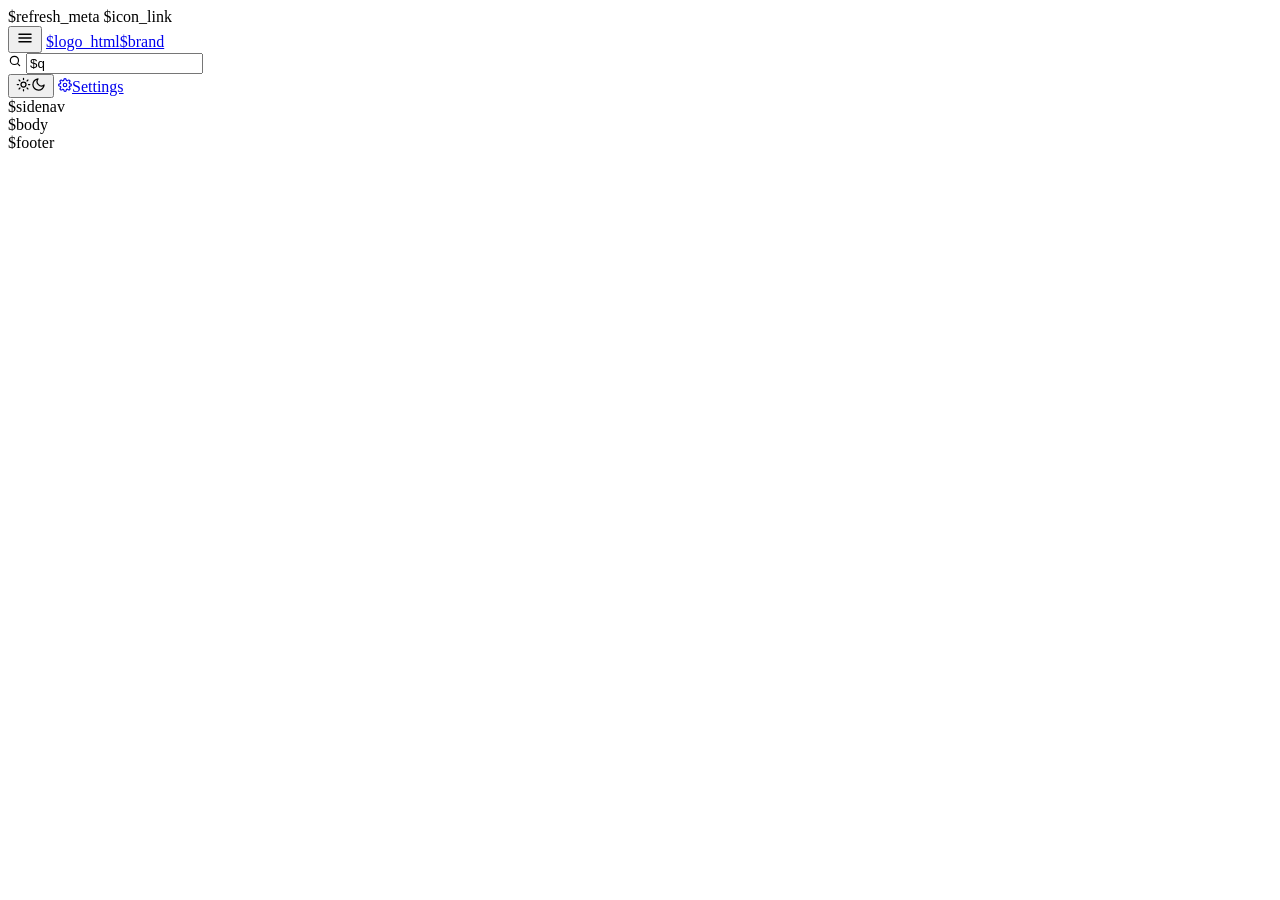
<file: src/dbtriage/templates/base.html>
<!doctype html>
<html lang="en" data-theme="$theme">
<head>
<meta charset="utf-8">
<meta name="viewport" content="width=device-width, initial-scale=1">
<title>$title</title>
<script>try{var t=localStorage.getItem('dbtriage.theme');if(t==='dark'||t==='light')document.documentElement.setAttribute('data-theme',t)}catch(e){}</script>
$refresh_meta
$icon_link
<style>
$css
</style>
<style>
$custom_css
</style>
</head>
<body>
<header class="top">
  <div class="left">
    <button type="button" id="nav-toggle" class="navtoggle" aria-label="toggle navigation" aria-expanded="true"><svg width="18" height="18" viewBox="0 0 24 24" fill="none" stroke="currentColor" stroke-width="2" stroke-linecap="round" aria-hidden="true"><path d="M4 7h16M4 12h16M4 17h16"/></svg></button>
    <a class="brand" href="/">$logo_html<span>$brand</span></a>
  </div>
  <div class="right">
    <form class="search" action="/search" method="get" role="search">
      <span class="ico"><svg width="14" height="14" viewBox="0 0 24 24" fill="none" stroke="currentColor" stroke-width="2" stroke-linecap="round" aria-hidden="true"><circle cx="11" cy="11" r="7"/><path d="m20 20-3.5-3.5"/></svg></span>
      <input type="search" name="q" placeholder="Search targets, SQL ids…" aria-label="Search" value="$q">
    </form>
    <button type="button" id="theme-toggle" class="theme" aria-label="Switch theme" title="Switch theme"><svg class="sun" width="15" height="15" viewBox="0 0 24 24" fill="none" stroke="currentColor" stroke-width="2" stroke-linecap="round" stroke-linejoin="round" aria-hidden="true"><circle cx="12" cy="12" r="4"/><path d="M12 2v2M12 20v2M4.9 4.9l1.4 1.4M17.7 17.7l1.4 1.4M2 12h2M20 12h2M4.9 19.1l1.4-1.4M17.7 6.3l1.4-1.4"/></svg><svg class="moon" width="15" height="15" viewBox="0 0 24 24" fill="none" stroke="currentColor" stroke-width="2" stroke-linecap="round" stroke-linejoin="round" aria-hidden="true"><path d="M21 12.8A9 9 0 1 1 11.2 3a7 7 0 0 0 9.8 9.8z"/></svg></button>
    <a class="btn" href="/settings"><svg width="14" height="14" viewBox="0 0 24 24" fill="none" stroke="currentColor" stroke-width="2" stroke-linecap="round" stroke-linejoin="round" aria-hidden="true"><circle cx="12" cy="12" r="3"/><path d="M19.4 15a1.7 1.7 0 0 0 .3 1.8l.1.1a2 2 0 1 1-2.8 2.8l-.1-.1a1.7 1.7 0 0 0-1.8-.3 1.7 1.7 0 0 0-1 1.5V21a2 2 0 1 1-4 0v-.1a1.7 1.7 0 0 0-1.1-1.5 1.7 1.7 0 0 0-1.8.3l-.1.1a2 2 0 1 1-2.8-2.8l.1-.1a1.7 1.7 0 0 0 .3-1.8 1.7 1.7 0 0 0-1.5-1H3a2 2 0 1 1 0-4h.1a1.7 1.7 0 0 0 1.5-1.1 1.7 1.7 0 0 0-.3-1.8l-.1-.1a2 2 0 1 1 2.8-2.8l.1.1a1.7 1.7 0 0 0 1.8.3H9a1.7 1.7 0 0 0 1-1.5V3a2 2 0 1 1 4 0v.1a1.7 1.7 0 0 0 1 1.5 1.7 1.7 0 0 0 1.8-.3l.1-.1a2 2 0 1 1 2.8 2.8l-.1.1a1.7 1.7 0 0 0-.3 1.8V9a1.7 1.7 0 0 0 1.5 1H21a2 2 0 1 1 0 4h-.1a1.7 1.7 0 0 0-1.5 1z"/></svg>Settings</a>
  </div>
</header>
<div class="shell">
<nav class="side" aria-label="targets">
$sidenav
</nav>
<main>
$body
</main>
</div>
<aside id="panel" class="panel" hidden aria-label="report file">
  <div class="panel-head"><b id="panel-title"></b><span class="grow"></span>
    <a id="panel-raw" href="#" target="_blank" rel="noopener">open raw</a>
    <button type="button" id="panel-close" class="x" aria-label="close">×</button></div>
  <pre id="panel-body"></pre>
</aside>
<div class="toasts" id="toasts" role="status" aria-live="polite"></div>
<footer>$footer</footer>
<script>
(function () {
  var nav = document.getElementById('nav-toggle'), KEY = 'dbtriage.nav';
  function setNav(open) {
    document.body.classList.toggle('nav-collapsed', !open); nav.setAttribute('aria-expanded', open ? 'true' : 'false');
    try { localStorage.setItem(KEY, open ? 'open' : 'closed'); } catch (e) {}
  }
  var saved = null; try { saved = localStorage.getItem(KEY); } catch (e) {}
  if (saved === 'closed') setNav(false);
  nav.addEventListener('click', function () { setNav(document.body.classList.contains('nav-collapsed')); });
  var root = document.documentElement, tbtn = document.getElementById('theme-toggle');
  function isDark() {
    var t = root.getAttribute('data-theme');
    return t === 'dark' || (t !== 'light' && window.matchMedia && window.matchMedia('(prefers-color-scheme: dark)').matches);
  }
  function label() { var l = isDark() ? 'Switch to light theme' : 'Switch to dark theme'; tbtn.setAttribute('aria-label', l); tbtn.title = l; }
  label();
  tbtn.addEventListener('click', function () {
    var next = isDark() ? 'light' : 'dark';
    root.setAttribute('data-theme', next); label();
    try { localStorage.setItem('dbtriage.theme', next); } catch (e) {}
  });
  document.querySelectorAll('[data-dialog]').forEach(function (b) {
    b.addEventListener('click', function () { var d = document.getElementById(b.getAttribute('data-dialog')); if (d) d.showModal(); });
  });
  // ---- toasts and in-place form saves (forms marked data-ajax; without JS they post and reload as before)
  var toasts = document.getElementById('toasts');
  function toast(text, kind) {
    var t = document.createElement('div'); t.className = 'toast ' + (kind || 'good');
    var m = document.createElement('span'); m.className = 'tmsg'; m.textContent = text; t.appendChild(m);
    var x = document.createElement('button'); x.type = 'button'; x.setAttribute('aria-label', 'dismiss'); x.textContent = '×'; t.appendChild(x);
    function bye() { t.classList.add('out'); setTimeout(function () { t.remove(); }, 260); }
    x.addEventListener('click', bye); setTimeout(bye, kind === 'bad' ? 9000 : 4000);
    toasts.appendChild(t);
  }
  window.dbtriageToast = toast;
  try { var pending = sessionStorage.getItem('dbtriage.toast'); if (pending) { sessionStorage.removeItem('dbtriage.toast'); pending = JSON.parse(pending); toast(pending.text, pending.kind); } } catch (e) {}
  document.addEventListener('submit', function (e) {
    var form = e.target; if (!form.hasAttribute || !form.hasAttribute('data-ajax')) return;
    e.preventDefault();
    var btn = e.submitter, url = (btn && btn.getAttribute('formaction')) || form.getAttribute('action');
    var data = new URLSearchParams(new FormData(form, btn));
    form.setAttribute('aria-busy', 'true');
    fetch(url, { method: 'POST', credentials: 'same-origin', body: data, headers: { 'Content-Type': 'application/x-www-form-urlencoded' } })
      .then(function (r) { return r.text().then(function (t) { return { ok: r.ok, status: r.status, html: t }; }); })
      .then(function (res) {
        var doc = new DOMParser().parseFromString(res.html, 'text/html');
        var n = doc.querySelector('main .notice:not(.degraded)'), kind = res.ok && !(n && n.classList.contains('bad')) ? 'good' : 'bad';
        var text = n ? n.textContent.trim() : (res.ok ? 'saved' : 'failed (' + res.status + ')');
        var mode = form.getAttribute('data-ajax');
        if (mode === 'reload' && kind === 'good') {
          try { sessionStorage.setItem('dbtriage.toast', JSON.stringify({ text: text, kind: kind })); } catch (e) {}
          location.reload(); return;
        }
        if (mode === 'refresh-card' && kind === 'good') {
          var cards = [].slice.call(document.querySelectorAll('main .card')), i = cards.indexOf(form.closest('.card'));
          var fresh = doc.querySelectorAll('main .card')[i];
          if (i >= 0 && fresh) cards[i].replaceWith(document.importNode(fresh, true));
        }
        toast(text, kind);
      })
      .catch(function (err) { toast('could not save: ' + err.message, 'bad'); })
      .then(function () { form.removeAttribute('aria-busy'); });
  });

  // ---- file drawer
  var panel = document.getElementById('panel'), body = document.getElementById('panel-body'),
      title = document.getElementById('panel-title'), raw = document.getElementById('panel-raw');
  function close() { panel.hidden = true; document.body.classList.remove('panel-open'); }
  function open(href, name) {
    title.textContent = name; raw.href = href; body.textContent = 'loading…';
    panel.hidden = false; document.body.classList.add('panel-open');
    fetch(href, { credentials: 'same-origin' }).then(function (r) {
      if (!r.ok) throw new Error(r.status + ' ' + r.statusText);
      var json = (r.headers.get('content-type') || '').indexOf('json') >= 0;
      return r.text().then(function (t) { if (!json) return t; try { return JSON.stringify(JSON.parse(t), null, 2); } catch (e) { return t; } });
    }).then(function (t) { body.textContent = t; }).catch(function (e) { body.textContent = 'could not load: ' + e.message; });
  }
  document.getElementById('panel-close').addEventListener('click', close);
  document.addEventListener('keydown', function (e) { if (e.key === 'Escape') close(); });

  // ---- discuss panel (snapshot page only)
  var box = document.getElementById('discuss'), DKEY = 'dbtriage.discuss';
  var log, form, q, send, focus, intro, key = 'review', ready, dock = false, inflight = 0;  // inflight: questions and pastes not yet answered
  if (box) {
    key = box.getAttribute('data-key') || 'review'; dock = box.getAttribute('data-dock') === '1';
    log = document.getElementById('chat-log'); form = document.getElementById('chat-form'); q = document.getElementById('chat-q');
    send = document.getElementById('chat-send'); focus = document.getElementById('discuss-focus'); intro = document.getElementById('discuss-intro');
    ready = box.getAttribute('data-ready') === '1';
  }
  function keyLabel(k) {
    if (k === 'review') return 'whole review';
    if (k === 'target') return 'this database';
    if (k.indexOf('finding-') === 0) return 'finding ' + k.slice(8);
    var id = k.slice(4); return 'sql ' + (id.length > 16 ? id.slice(0, 8) + '…' + id.slice(-4) : id);
  }
  function msg(role, html, footer) {
    var d = document.createElement('div'); d.className = 'dmsg ' + role;
    if (role === 'user') { d.textContent = html; }
    else {
      var a = document.createElement('span'), person = role === 'operator', act = role === 'action';  // operator: a result a person pasted; action: a change the model made
      a.className = person ? 'avatar person' : act ? 'avatar act' : 'avatar'; a.textContent = person ? 'P' : act ? '✓' : 'AI';
      if (person) a.title = 'supplied by a person'; if (act) a.title = 'a change the model made, as you asked'; d.appendChild(a);
      var t = document.createElement('div'); t.className = 'dtext'; t.innerHTML = html; d.appendChild(t);
      if (footer) { var f = document.createElement('div'); f.className = 'foot'; f.textContent = footer; t.appendChild(f); }
    }
    log.appendChild(d); log.scrollTop = log.scrollHeight; return d;
  }
  function copyStmt(text, btn) {
    var done = function () { btn.textContent = 'Copied'; setTimeout(function () { btn.textContent = 'Copy'; }, 1500); };
    var fallback = function () {  // no clipboard API (plain http): select the statement so Ctrl+C takes it
      var r = document.createRange(); r.selectNodeContents(btn.closest('.pread').querySelector('code'));
      var sel = window.getSelection(); sel.removeAllRanges(); sel.addRange(r); try { document.execCommand('copy'); } catch (e) {}
    };
    if (navigator.clipboard && navigator.clipboard.writeText) navigator.clipboard.writeText(text).then(done, function () { fallback(); done(); });
    else { fallback(); done(); }
  }
  function showBox(on) {
    box.hidden = !on; try { localStorage.setItem(DKEY, on ? 'open' : 'closed'); } catch (e) {}
  }
  function openKey(k, then) {
    key = k; focus.textContent = keyLabel(k); showBox(true); log.innerHTML = '';
    fetch(box.getAttribute('data-base') + k, { credentials: 'same-origin' }).then(function (r) { return r.json(); }).then(function (t) {
      var ms = t.messages || [];
      if (!ms.length) { log.appendChild(intro.content.cloneNode(true)); }
      ms.forEach(function (m) { msg(m.role, m.role === 'user' ? m.text : m.html, m.footer); });
      log.scrollTop = log.scrollHeight;
      if (then) then(); else q.focus();
    }).catch(function (e) { log.appendChild(intro.content.cloneNode(true)); msg('assistant', '<p class=err></p>').querySelector('.err').textContent = 'could not load earlier messages: ' + e.message; if (then) then(); });
  }
  if (box) {
    form.addEventListener('submit', function (e) {
      e.preventDefault();
      var text = q.value.trim(); if (!text || !ready) return;
      var s = log.querySelector('.sugg'); if (s) s.remove();
      msg('user', text); q.value = ''; send.disabled = true; inflight++;
      // the answer can take minutes when the model looks a lot up: show that it is still going, and for how long
      var wait = msg('assistant', "<p class='mut thinking' role=status><span class=dots aria-hidden=true><i></i><i></i><i></i></span>"
                     + "thinking<span class=secs aria-hidden=true></span><span class=slow></span></p>");
      var t0 = Date.now(), secs = wait.querySelector('.secs'), slow = wait.querySelector('.slow');
      var tick = setInterval(function () {
        var n = Math.floor((Date.now() - t0) / 1000);
        secs.textContent = ' · ' + (n < 60 ? n + 's' : Math.floor(n / 60) + 'm ' + ('0' + n % 60).slice(-2) + 's');
        if (n >= 30 && !slow.textContent) slow.textContent = ' · still working: it reads the stored evidence step by step, which can take a few minutes';
      }, 1000);
      fetch(box.getAttribute('data-base') + key, { method: 'POST', credentials: 'same-origin', headers: { 'Content-Type': 'application/json' },
                       body: JSON.stringify({ question: text }) })
        .then(function (r) { return r.json().then(function (j) { return { ok: r.ok, j: j }; }); })
        .then(function (x) { clearInterval(tick); wait.remove(); if (x.ok) { (x.j.actions || []).forEach(function (a) { msg('action', a.html); }); msg('assistant', x.j.html, x.j.footer); } else { msg('assistant', '<p class=err></p>').querySelector('.err').textContent = x.j.error || 'failed'; } })
        .catch(function (err) { clearInterval(tick); wait.remove(); msg('assistant', '<p class=err></p>').querySelector('.err').textContent = err.message; })
        .then(function () { inflight--; send.disabled = !ready; q.focus(); });
    });
    q.addEventListener('keydown', function (e) { if (e.key === 'Enter' && !e.shiftKey) { e.preventDefault(); form.requestSubmit(); } });
    document.getElementById('discuss-close').addEventListener('click', function () { showBox(false); });
    document.getElementById('discuss-open').addEventListener('click', function () { if (box.hidden) openKey(key); else q.focus(); });
    log.addEventListener('click', function (e) {
      var c = e.target.closest('button[data-copy]');
      if (c) { copyStmt(c.closest('.pread').querySelector('code').textContent, c); return; }
      var p = e.target.closest('button[data-answer]');
      if (p) {  // open or close the paste box under this proposed read
        var f = p.closest('.pread').querySelector('form.panswer'); f.hidden = !f.hidden; p.setAttribute('aria-expanded', f.hidden ? 'false' : 'true');
        if (!f.hidden) f.querySelector('textarea').focus(); return;
      }
      var b = e.target.closest('button[data-ask]'); if (!b) return;
      var text = b.getAttribute('data-ask'), k = b.getAttribute('data-key') || key;
      var put = function () { q.value = text; q.focus(); };
      if (k !== key) openKey(k, put); else put();
    });
    log.addEventListener('submit', function (e) {  // a pasted result: stored with the thread, nothing runs from here
      var f = e.target.closest('form.panswer'); if (!f) return;
      e.preventDefault();
      var ta = f.querySelector('textarea'), btn = f.querySelector('button[type=submit]'), text = ta.value.trim(); if (!text) return;
      btn.disabled = true; inflight++;
      fetch(box.getAttribute('data-base') + key + '/answer', { method: 'POST', credentials: 'same-origin', headers: { 'Content-Type': 'application/json' },
                       body: JSON.stringify({ proposal: parseInt(f.getAttribute('data-proposal'), 10), result: text }) })
        .then(function (r) { return r.json().then(function (j) { return { ok: r.ok, j: j }; }); })
        .then(function (x) {
          if (x.ok) { ta.value = ''; f.hidden = true; f.closest('.pread').querySelector('button[data-answer]').setAttribute('aria-expanded', 'false'); msg('operator', x.j.html); }
          else { msg('assistant', '<p class=err></p>').querySelector('.err').textContent = x.j.error || 'failed'; }
        })
        .catch(function (err) { msg('assistant', '<p class=err></p>').querySelector('.err').textContent = err.message; })
        .then(function () { inflight--; btn.disabled = false; });
    });
    var closed = null; try { closed = localStorage.getItem(DKEY) === 'closed'; } catch (e) {}
    var deep = /^#chat-(review|target|finding-\d+|sql-[A-Za-z0-9_]+)$/.exec(location.hash);
    var askq = null; try { askq = new URLSearchParams(location.search).get('ask'); } catch (e) {}
    if (askq) { openKey(key, function () { q.value = askq; q.focus(); }); }
    else if (deep) openKey(deep[1]); else if (dock || closed) box.hidden = true; else openKey(key, function () {});  // the dock waits for a click
  }
  document.addEventListener('click', function (e) {
    var a = e.target.closest('a[data-panel]');
    if (a) { e.preventDefault(); open(a.getAttribute('href'), a.textContent); return; }
    var c = e.target.closest('a[data-chat],button[data-chat]');
    if (c && box) { e.preventDefault(); openKey(c.getAttribute('data-chat')); }
  });

  // ---- auto refresh (overview and target pages, [web] refresh_seconds). A reload drops a question still waiting on
  // the model, closes the discussion, a dialog or the file drawer, and loses what is being typed or selected, so
  // while any of that is going on (or the tab is in the background) it waits and looks again every two seconds.
  var every = parseInt((document.querySelector('meta[name=dbtriage-refresh]') || {}).content, 10) || 0;
  function inUse() {
    var a = document.activeElement, sel = window.getSelection ? String(window.getSelection()) : '';
    return inflight > 0 || (!!box && !box.hidden) || !panel.hidden || document.hidden || sel !== ''
      || !!document.querySelector('[aria-busy=true], dialog[open]') || !!(a && /^(INPUT|TEXTAREA|SELECT)$/.test(a.tagName));
  }
  function due() { if (inUse()) setTimeout(due, 2000); else location.reload(); }
  if (every > 0) setTimeout(due, every * 1000);
})();
(function () {
  // table.sortable: each named header becomes a button. Numbers sort largest first and text A to Z; a second click
  // reverses. A cell's data-v, when present, is the value it sorts by (the cell may show 54% or 31.3k). Empty
  // values stay last either way.
  document.querySelectorAll('table.sortable').forEach(function (tbl) {
    var head = tbl.tHead && tbl.tHead.rows[0], body = tbl.tBodies[0];
    if (!head || !body) return;
    [].forEach.call(head.cells, function (th, i) {
      var label = th.textContent.trim();
      if (!label) return;
      var b = document.createElement('button');
      b.type = 'button'; b.className = 'sortbtn'; b.textContent = label;
      th.textContent = ''; th.appendChild(b);
      b.addEventListener('click', function () {
        var key = function (r) { var c = r.cells[i]; return !c ? '' : c.hasAttribute('data-v') ? c.getAttribute('data-v') : c.textContent.trim(); };
        var blank = function (v) { return v === '' || v === '-'; };
        var rows = [].slice.call(body.rows).map(function (r, n) { return {r: r, v: key(r), n: n}; });
        var num = rows.every(function (x) { return blank(x.v) || isFinite(Number(x.v)); });
        var cur = th.getAttribute('aria-sort');
        var dir = cur === 'descending' ? 1 : cur === 'ascending' ? -1 : (num ? -1 : 1);
        rows.sort(function (a, z) {
          if (blank(a.v) || blank(z.v)) return blank(a.v) === blank(z.v) ? a.n - z.n : (blank(a.v) ? 1 : -1);
          var d = num ? Number(a.v) - Number(z.v) : a.v.localeCompare(z.v, undefined, {numeric: true, sensitivity: 'base'});
          return d * dir || a.n - z.n;
        }).forEach(function (x) { body.appendChild(x.r); });
        [].forEach.call(head.cells, function (h) { h.removeAttribute('aria-sort'); });
        th.setAttribute('aria-sort', dir === 1 ? 'ascending' : 'descending');
      });
    });
  });
})();
</script>
</body>
</html>
</file>
